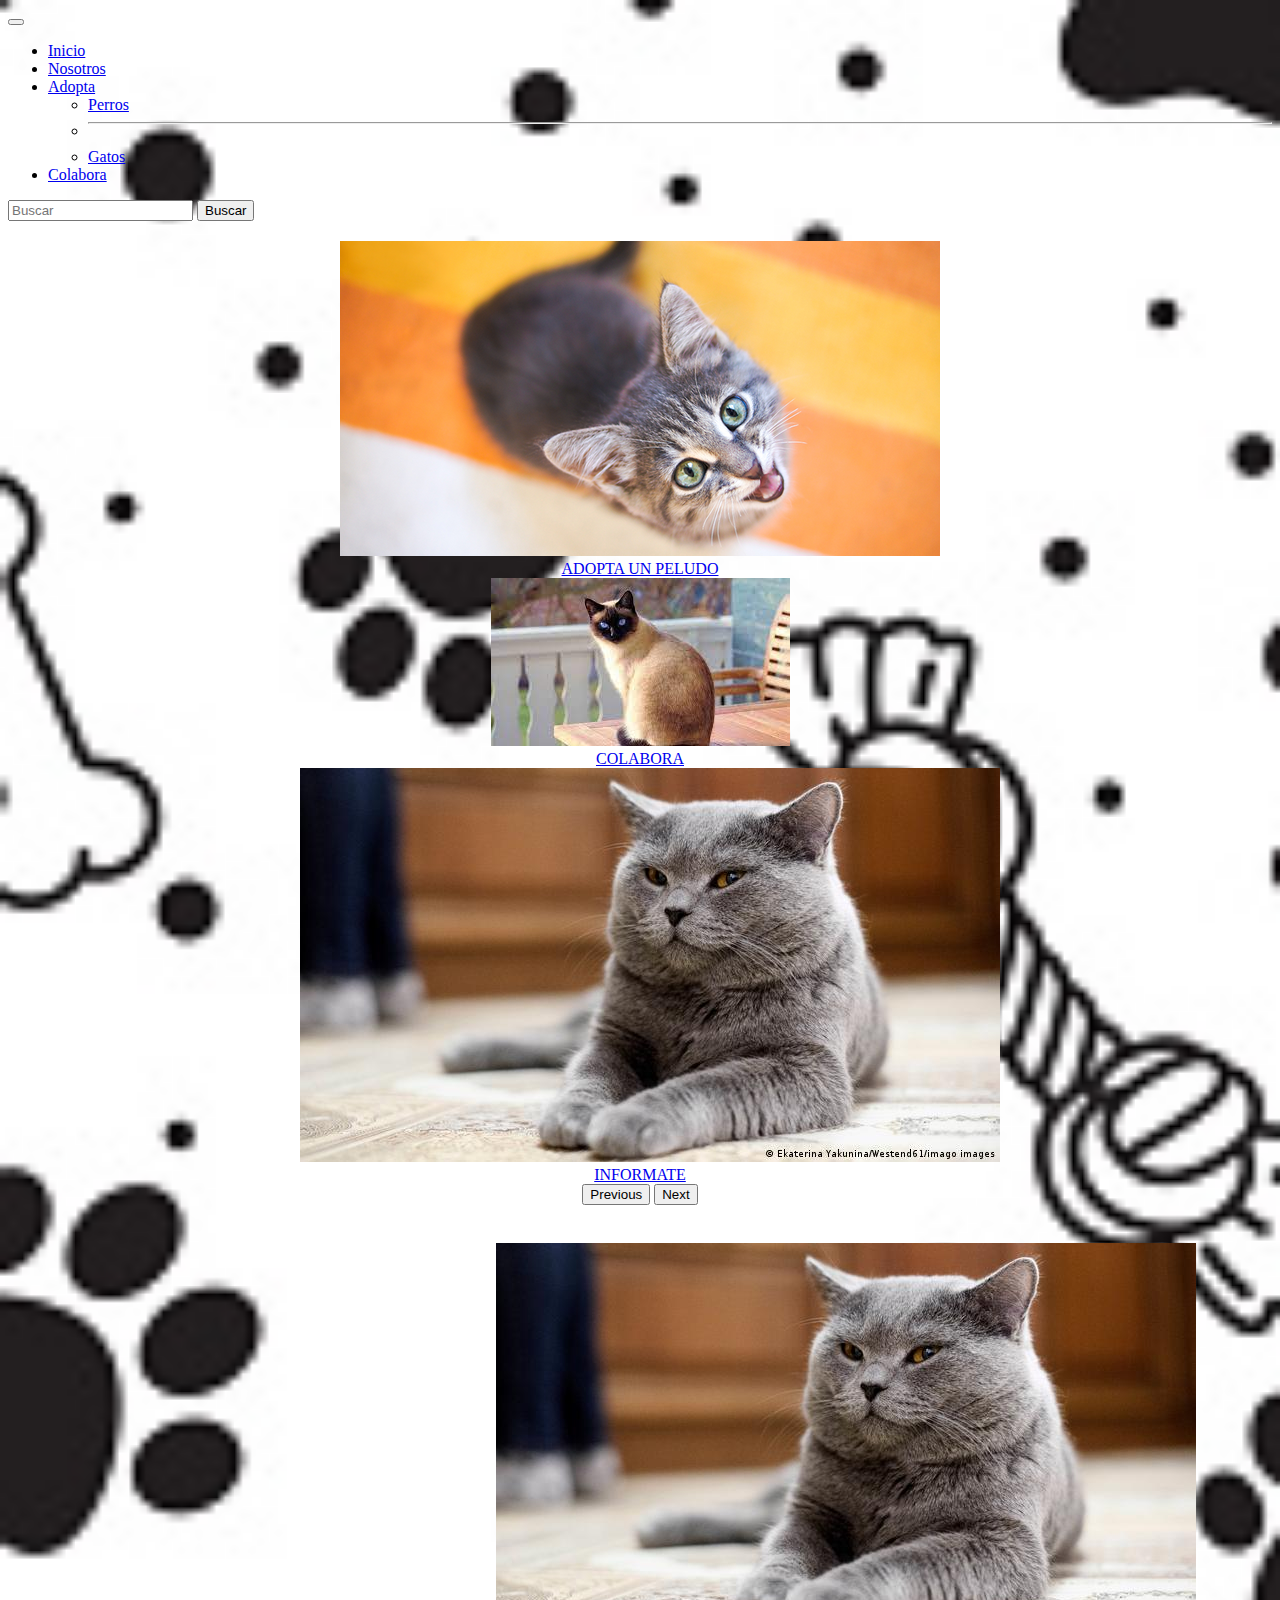
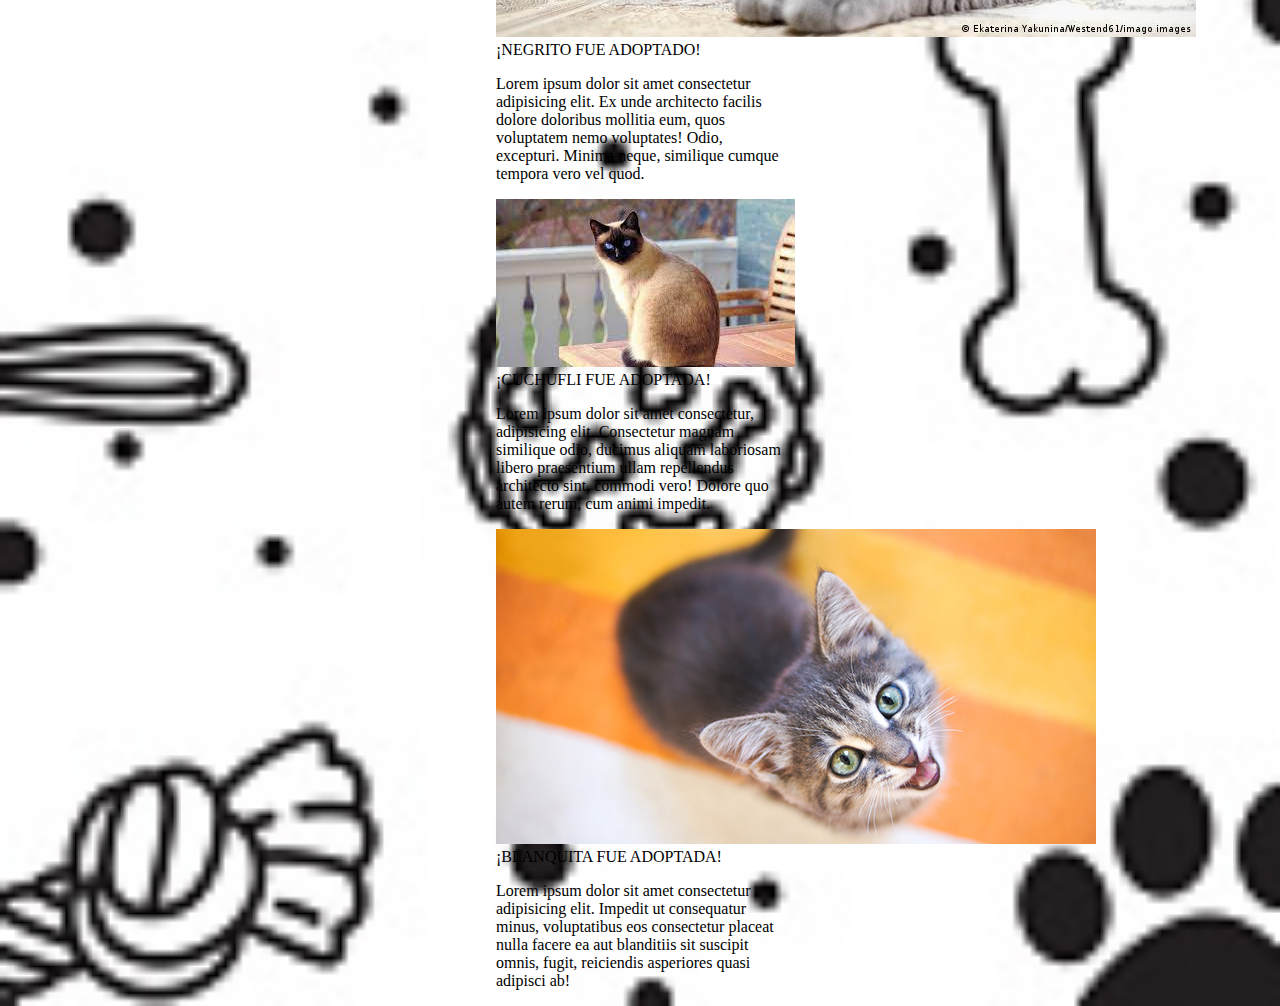
<file: index.html>
<!DOCTYPE html>
<html lang="en">

<head>
  <meta charset="UTF-8">
  <meta http-equiv="X-UA-Compatible" content="IE=edge">
  <meta name="viewport" content="width=device-width, initial-scale=1.0">
  <link rel="icon" href="img/favicon-16x16.png" type="image/x-icon">
  <link href="https://cdn.jsdelivr.net/npm/bootstrap@5.1.3/dist/css/bootstrap.min.css" rel="stylesheet"
    integrity="sha384-1BmE4kWBq78iYhFldvKuhfTAU6auU8tT94WrHftjDbrCEXSU1oBoqyl2QvZ6jIW3" crossorigin="anonymous">

</head>

<body style="background: url(img/Fondo.png); background-size: cover; background-repeat: repeat;">

  <nav class="navbar navbar-dark bg-dark navbar-expand-lg ">
    <div class="container-fluid">
      <a class="navbar-brand" href="#"></a>
      <button class="navbar-toggler" type="button" data-bs-toggle="collapse" data-bs-target="#navbarSupportedContent"
        aria-controls="navbarSupportedContent" aria-expanded="false" aria-label="Toggle navigation">
        <span class="navbar-toggler-icon"></span>
      </button>
      <div class="collapse navbar-collapse" id="navbarSupportedContent">
        <ul class="navbar-nav me-auto mb-2 mb-lg-0">
          <li class="nav-item">
            <a class="nav-link active" aria-current="page" href="index.html">Inicio</a>
          </li>
          <li class="nav-item">
            <a class="nav-link" href="#">Nosotros</a>
          </li>
          <li class="nav-item dropdown">
            <a class="nav-link dropdown-toggle" href="#" id="navbarDropdown" role="button" data-bs-toggle="dropdown"
              aria-expanded="false">
              Adopta
            </a>
            <ul class="dropdown-menu" aria-labelledby="navbarDropdown">
              <li><a class="dropdown-item" href="perro.html">Perros</a></li>
              <li>
                <hr class="dropdown-divider">
              </li>
              <li><a class="dropdown-item" href="gato.html">Gatos</a></li>
            </ul>
          </li>
          <li class="nav-item">
            <a class="nav-link " href="#"> Colabora</a>
          </li>
        </ul>
        <form class="d-flex">
          <input class="form-control me-2" type="search" placeholder="Buscar" aria-label="Search">
          <button class="btn btn-outline-success" type="submit">Buscar</button>
        </form>
      </div>
    </div>
  </nav>

  <div style=" width: 680px; margin: 0 auto; padding:20px; text-align:center">

    <div id="carouselExampleInterval" class="carousel slide" data-bs-ride="carousel">

      <div class="carousel-inner" style="border-radius: 50% 20% / 10% 40%;">
        <div class="carousel-item active" data-bs-interval="10000">
          <img src="/img/gato.png" class="d-block w-100" alt="...">
          <div class="carousel-caption d-none d-md-block">
          </div>
          <a class="btn btn-dark" href="/Adopta.html" role="button">ADOPTA UN PELUDO</a>
        </div>

        <div class="carousel-item" data-bs-interval="2000">
          <img src="/img/ginger.png" class="d-block w-100" alt="...">
          <div class="carousel-caption d-none d-md-block">

          </div>
          <a class="btn btn-dark" href="/Colabora.html" role="button">COLABORA</a>
        </div>

        <div class="carousel-item">
          <img src="/img/Lucifer.png" class="d-block w-100" alt="...">
          <div class="carousel-caption d-none d-md-block">

          </div>
          <a class="btn btn-dark" href="/Colabora.html" role="button">INFORMATE</a>
        </div>
      </div>

      <button class="carousel-control-prev" type="button" data-bs-target="#carouselExampleInterval"
        data-bs-slide="prev">
        <span class="carousel-control-prev-icon" aria-hidden="true"></span>
        <span class="visually-hidden">Previous</span>
      </button>
      <button class="carousel-control-next" type="button" data-bs-target="#carouselExampleInterval"
        data-bs-slide="next">
        <span class="carousel-control-next-icon" aria-hidden="true"></span>
        <span class="visually-hidden">Next</span>
      </button>
    </div>
  </div>

  <br>

  <div class="row">
    <div class="col-md-4">
      <div class="card text-white bg-dark mb-3" style="max-width: 18rem; margin: auto; width: auto;">
        <img src="img/Lucifer.png" class="card-img-top" alt="...">
        <div class="card-body">
          <div class="badge bg-primary text-wrap" style="width: 16rem; ">
            ¡NEGRITO FUE ADOPTADO!
          </div>
          <p class="card-text">Lorem ipsum dolor sit amet consectetur adipisicing elit. Ex unde architecto facilis
            dolore doloribus mollitia eum, quos voluptatem nemo voluptates! Odio, excepturi. Minima neque, similique
            cumque tempora vero vel quod.</p>
        </div>
      </div>
    </div>


    <div class="col-md-4">
      <div class="card text-white bg-dark mb-3" style="max-width: 18rem; margin: auto; width: auto; ">
        <img src="img/ginger.png" class="card-img-top" alt="...">
        <div class="card-body">
          <div class="badge bg-primary text-wrap" style="width: 16rem; ">
            ¡CUCHUFLI FUE ADOPTADA!
          </div>
          <p class="card-text">Lorem ipsum dolor sit amet consectetur, adipisicing elit. Consectetur magnam similique
            odio, ducimus aliquam laboriosam libero praesentium ullam repellendus architecto sint, commodi vero! Dolore
            quo autem rerum, cum animi impedit.</p>
        </div>
      </div>
    </div>

    <div class="col-md-4">
      <div class="card text-white bg-dark mb-3" style="max-width: 18rem;  margin: auto; width: auto;">
        <img src="img/gato.png" class="card-img-top" alt="...">
        <div class="card-body">
          <div class="badge bg-primary text-wrap" style="width: 16rem;">
            ¡BLANQUITA FUE ADOPTADA!
          </div>
          <p class="card-text">Lorem ipsum dolor sit amet consectetur adipisicing elit. Impedit ut consequatur minus,
            voluptatibus eos consectetur placeat nulla facere ea aut blanditiis sit suscipit omnis, fugit, reiciendis
            asperiores quasi adipisci ab!</p>
        </div>
      </div>
    </div>


  </div>


  <script src="https://cdn.jsdelivr.net/npm/bootstrap@5.1.3/dist/js/bootstrap.bundle.min.js"
    integrity="sha384-ka7Sk0Gln4gmtz2MlQnikT1wXgYsOg+OMhuP+IlRH9sENBO0LRn5q+8nbTov4+1p"
    crossorigin="anonymous"></script>
</body>

</html>
</file>
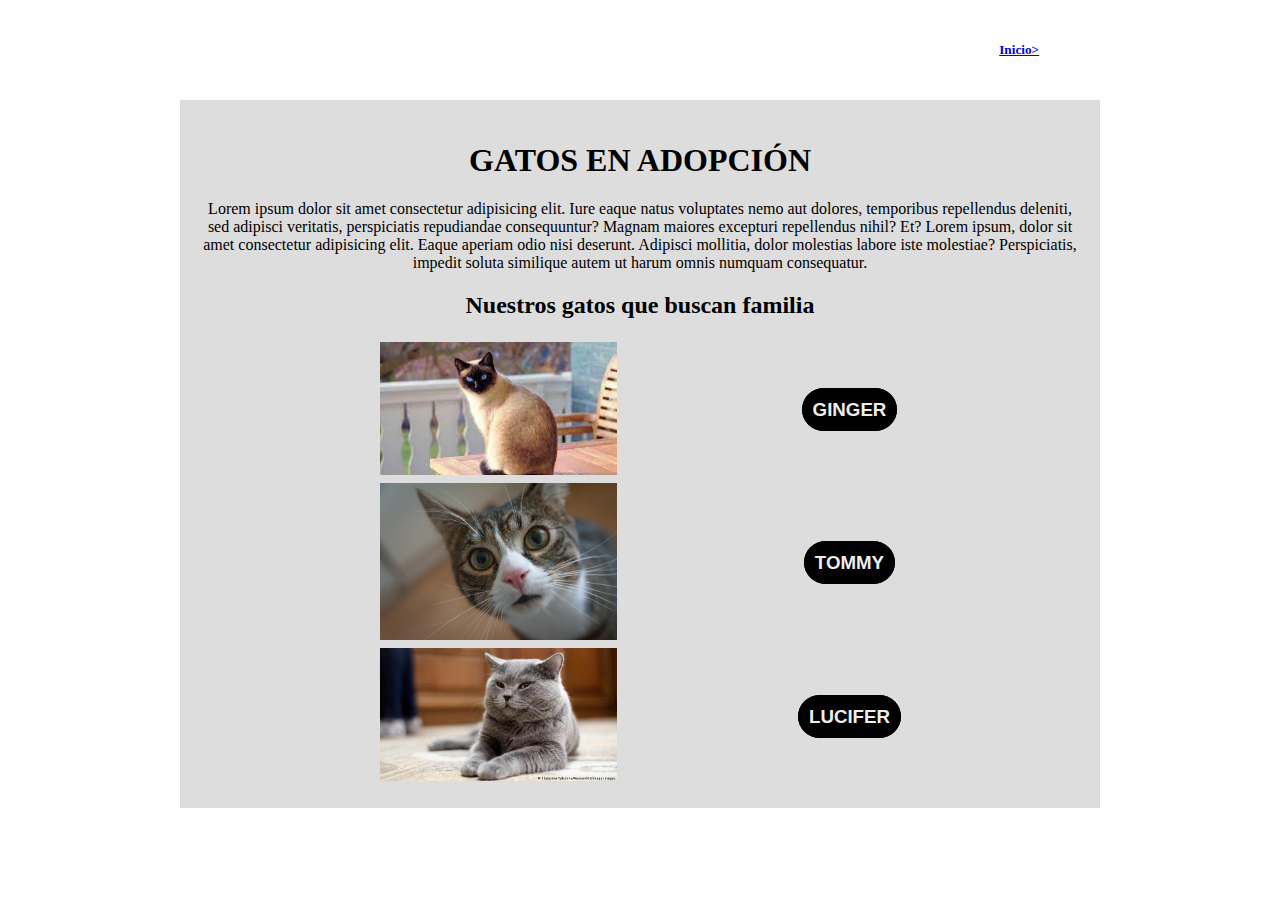
<file: gato.html>
<!DOCTYPE html>
<html lang="en">
<head>
    <meta charset="UTF-8">
    <meta http-equiv="X-UA-Compatible" content="IE=edge">
    <meta name="viewport" content="width=device-width, initial-scale=1.0">
    <link rel="icon" href="/img/favicon.ico"  type="image/x-icon">
    <style>.boton {
        border: 1px solid #000000; /*anchura, estilo y color borde*/
        padding: 10px; /*espacio alrededor texto*/
        background-color: #000000; /*color botón*/
        color: #eeeeee; /*color texto*/
        text-decoration: none; /*decoración texto*/
        text-transform: uppercase; /*capitalización texto*/
        font-family: 'Helvetica', sans-serif; /*tipografía texto*/
        border-radius: 50px; /*bordes redondos*/
        }
    </style> 
    <title>Gatos</title>
</head>
<body>
<h5 style="text-align: right; width: 80%; padding: 20px ;"><a href="/index.html">Inicio></a></h5>
<div style=" width: 880px; margin: 0 auto; background-color:#dddddd; padding:20px; text-align:center">
    <h1>
GATOS EN ADOPCIÓN
</h1>
<p> Lorem ipsum dolor sit amet consectetur adipisicing elit. 
    Iure eaque natus voluptates nemo aut dolores, temporibus repellendus deleniti, 
    sed adipisci veritatis, perspiciatis repudiandae consequuntur? 
    Magnam maiores excepturi repellendus nihil? Et? Lorem ipsum, dolor sit amet consectetur adipisicing elit. Eaque aperiam odio nisi deserunt. 
    Adipisci mollitia, dolor molestias labore iste molestiae? Perspiciatis, impedit soluta similique autem ut harum omnis numquam consequatur.

</p> 

<h2>
    Nuestros gatos que buscan familia
</h2>

<table style="width: 80%;">
    <tbody>
        <tr>
            <th><img src="/img/ginger.png" alt="foto de ginger"></th>
            <th><h3><a class="boton" href="gatos/ginger.html" target="_self">Ginger</a></th></h3>           
        </tr>
        <tr>
            <th><img src="/img/Tommy.png" alt="Foto de Tommy"></th>
            <th><h3><a class="boton" href="/gatos/tommy.html" target="_self">Tommy</a></th></h3>
        </tr>
        <tr>
            <th><img src="/img/Lucifer.png" alt="Foto de Lucifer"></th>
            <th><h3><a class="boton" href="/gatos/lucifer.html" target="_self">Lucifer</a></th></h3>
        </tr>
    </tbody>
</table>
<style>
    img { 
        width: 40%;
    }
</style>
</div>
</body>
</html>
</file>
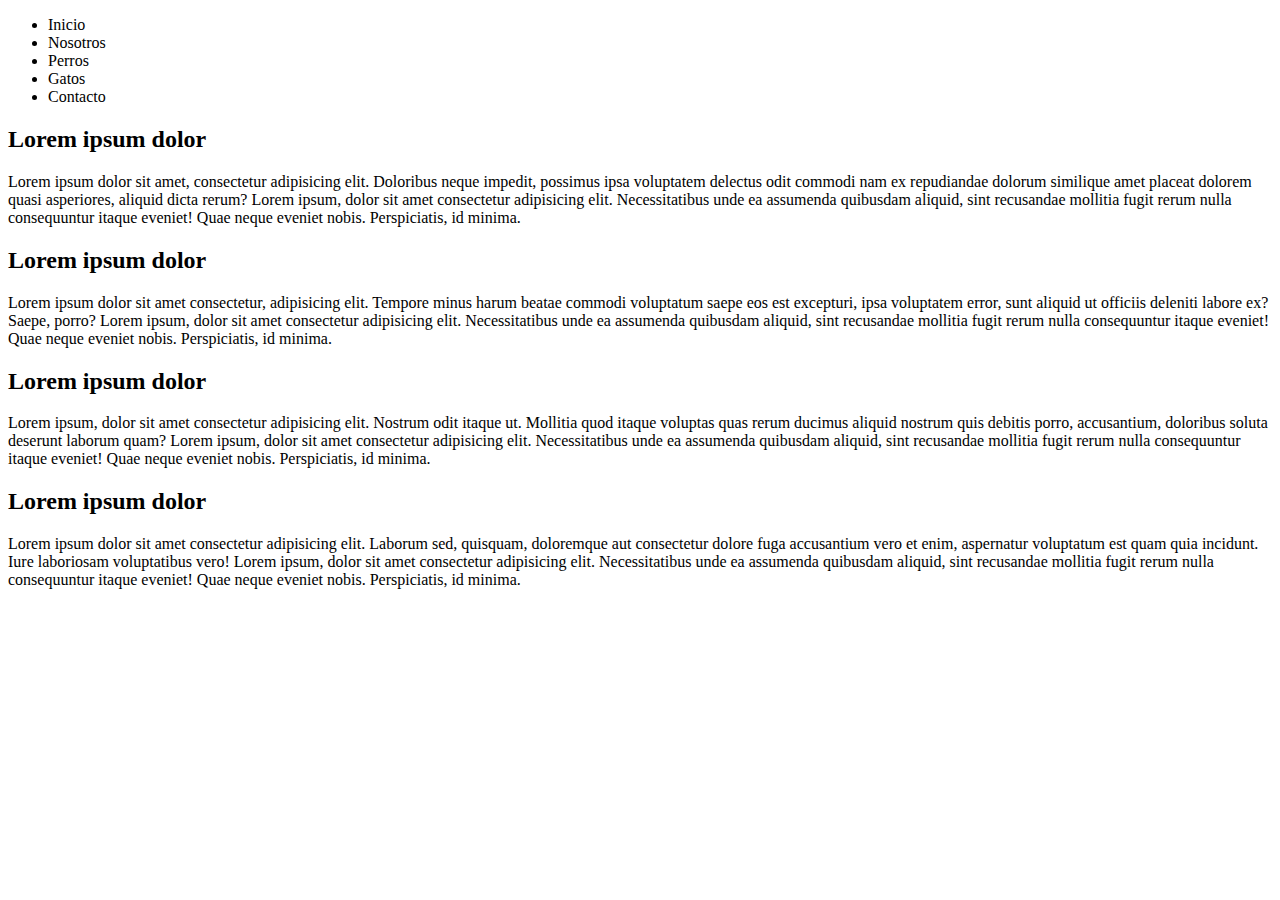
<file: menu.html>
<!DOCTYPE html>
<html lang="en">
<head>
    <meta charset="UTF-8">
    <meta http-equiv="X-UA-Compatible" content="IE=edge">
    <meta name="viewport" content="width=device-width, initial-scale=1.0">
    <link rel="stylesheet" href="/css/style.css">
    <title>clase 5</title>
</head>
<body>
    <div class="separador">
        <ul class="lista" >
            <li>Inicio</li>
            <li>Nosotros</li>
            <li>Perros</li>
            <li>Gatos</li>
            <li>Contacto</li>
        </ul>
        <div class="caja" >
            <div class=" margen celeste" >
                <h2>Lorem ipsum dolor </h2>
                <P>Lorem ipsum dolor sit amet, consectetur adipisicing elit. Doloribus neque impedit, possimus ipsa voluptatem delectus odit commodi nam ex repudiandae dolorum similique amet placeat dolorem quasi asperiores, aliquid dicta rerum? Lorem ipsum, dolor sit amet consectetur adipisicing elit. Necessitatibus unde ea assumenda quibusdam aliquid, sint recusandae mollitia fugit rerum nulla consequuntur itaque eveniet! Quae neque eveniet nobis. Perspiciatis, id minima.</P>
            </div>
            <div class=" margen amarillo">
                <h2>Lorem ipsum dolor </h2>
                <P>Lorem ipsum dolor sit amet consectetur, adipisicing elit. Tempore minus harum beatae commodi voluptatum saepe eos est excepturi, ipsa voluptatem error, sunt aliquid ut officiis deleniti labore ex? Saepe, porro? Lorem ipsum, dolor sit amet consectetur adipisicing elit. Necessitatibus unde ea assumenda quibusdam aliquid, sint recusandae mollitia fugit rerum nulla consequuntur itaque eveniet! Quae neque eveniet nobis. Perspiciatis, id minima.</P>
            </div>
            <div class="margen naranja">
                <h2>Lorem ipsum dolor </h2>
                <P>Lorem ipsum, dolor sit amet consectetur adipisicing elit. Nostrum odit itaque ut. Mollitia quod itaque voluptas quas rerum ducimus aliquid nostrum quis debitis porro, accusantium, doloribus soluta deserunt laborum quam? Lorem ipsum, dolor sit amet consectetur adipisicing elit. Necessitatibus unde ea assumenda quibusdam aliquid, sint recusandae mollitia fugit rerum nulla consequuntur itaque eveniet! Quae neque eveniet nobis. Perspiciatis, id minima.</P>
            </div>
            <div class="margen rojo">
                <h2>Lorem ipsum dolor </h2>
                <P>Lorem ipsum dolor sit amet consectetur adipisicing elit. Laborum sed, quisquam, doloremque aut consectetur dolore fuga accusantium vero et enim, aspernatur voluptatum est quam quia incidunt. Iure laboriosam voluptatibus vero! Lorem ipsum, dolor sit amet consectetur adipisicing elit. Necessitatibus unde ea assumenda quibusdam aliquid, sint recusandae mollitia fugit rerum nulla consequuntur itaque eveniet! Quae neque eveniet nobis. Perspiciatis, id minima.</P>
            </div>
        </div>
    </div>
</body>
</html>
</file>
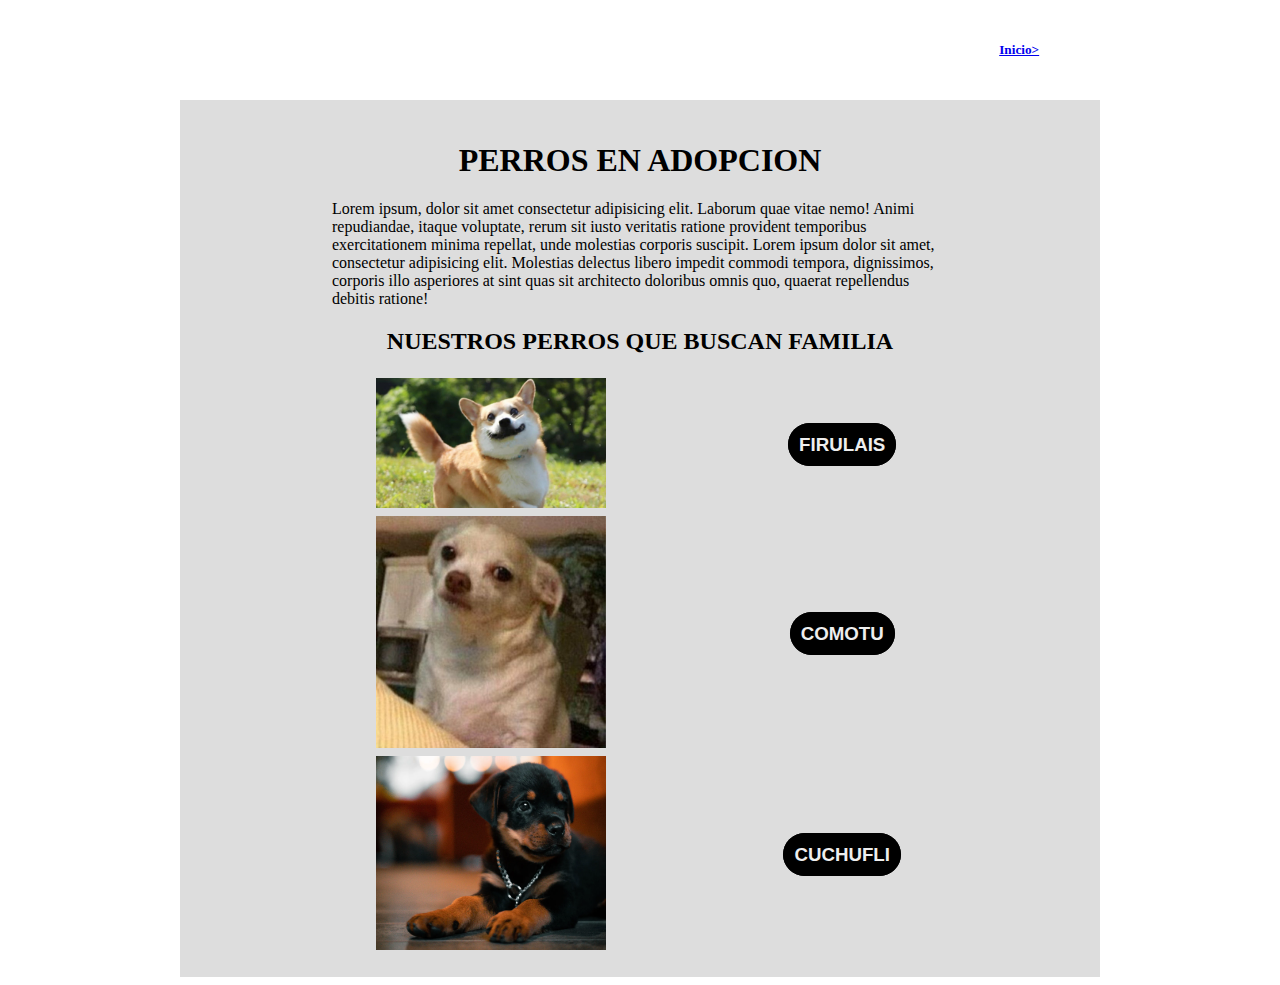
<file: perro.html>
<!DOCTYPE html>
<html lang="en">
<head>
    <meta charset="UTF-8">
    <meta http-everame="viewport" content="width=device-width, initial-scale=1.0">
    <link rel="icon" href="img/favicon-16x16.png" type="image/x-icon">
    <style>.boton {
        border: 1px solid #000000; /*anchura, estilo y color borde*/
        padding: 10px; /*espacio alrededor texto*/
        background-color: #000000; /*color botón*/
        color: #eeeeee; /*color texto*/
        text-decoration: none; /*decoración texto*/
        text-transform: uppercase; /*capitalización texto*/
        font-family: 'Helvetica', sans-serif; /*tipografía texto*/
        border-radius: 50px; /*bordes redondos*/
        }
    </style>
    <title>Perros</title>
        
</head>
   
    <body>
        <h5 style="text-align: right; width: 80%; padding: 20px ;"><a href="/index.html">Inicio></a></h5>
        <div style=" width: 880px; margin: 0 auto; background-color:#dddddd; padding:20px; text-align:center">

        <h1 class="titulo">
            PERROS EN ADOPCION
        </h1>
        

        <P class="parrafo"> Lorem ipsum, dolor sit amet consectetur adipisicing elit. Laborum quae vitae nemo! Animi repudiandae, itaque voluptate, rerum sit iusto veritatis ratione provident temporibus exercitationem minima repellat, unde molestias corporis suscipit. Lorem ipsum dolor sit amet, consectetur adipisicing elit. Molestias delectus libero impedit commodi tempora, dignissimos, corporis illo asperiores at sint quas sit architecto doloribus omnis quo, quaerat repellendus debitis ratione!</P>
       
        <h2 class="titulo2">
            NUESTROS PERROS QUE BUSCAN FAMILIA 
        </h2>    
        
        <table style="width: 80%;">
            <tbody>
                <tr>
                    <th><img src="img/perrito.jpg"alt="Firulais"></th>
                    <th><h3><a class="boton" href="perros/firulais.html" target="_self">Firulais</a></h3></th>
                </tr>
                <tr>
                    <th><img src="img/perrito3.jpg"alt="Comotu"></th>
                    <th><h3><a class="boton" href="perros/comotu.html" target="_self"> Comotu</a></h3></th>
                </tr>

                <tr>
                    <th><img src="img/cuchufli.png"alt="cuchufli"></th>
                    <th><h3><a class="boton" href="perros/cuchufli.html" target="_self"> Cuchufli</a></h3></th>
                </tr>
            </tbody>
            </table>
            <style>
                img {
                    width: 40%;
                    height: 10%;
                }
                .titulo {
                    text-align: center;
                }
                    .titulo2 {
                    text-align: center;
                }
                .parrafo, ul {
                    text-align: left;
                    width: 70%;
                    margin: auto auto;
                }
            </style>
            </div>
    </body>     
</html>
</file>
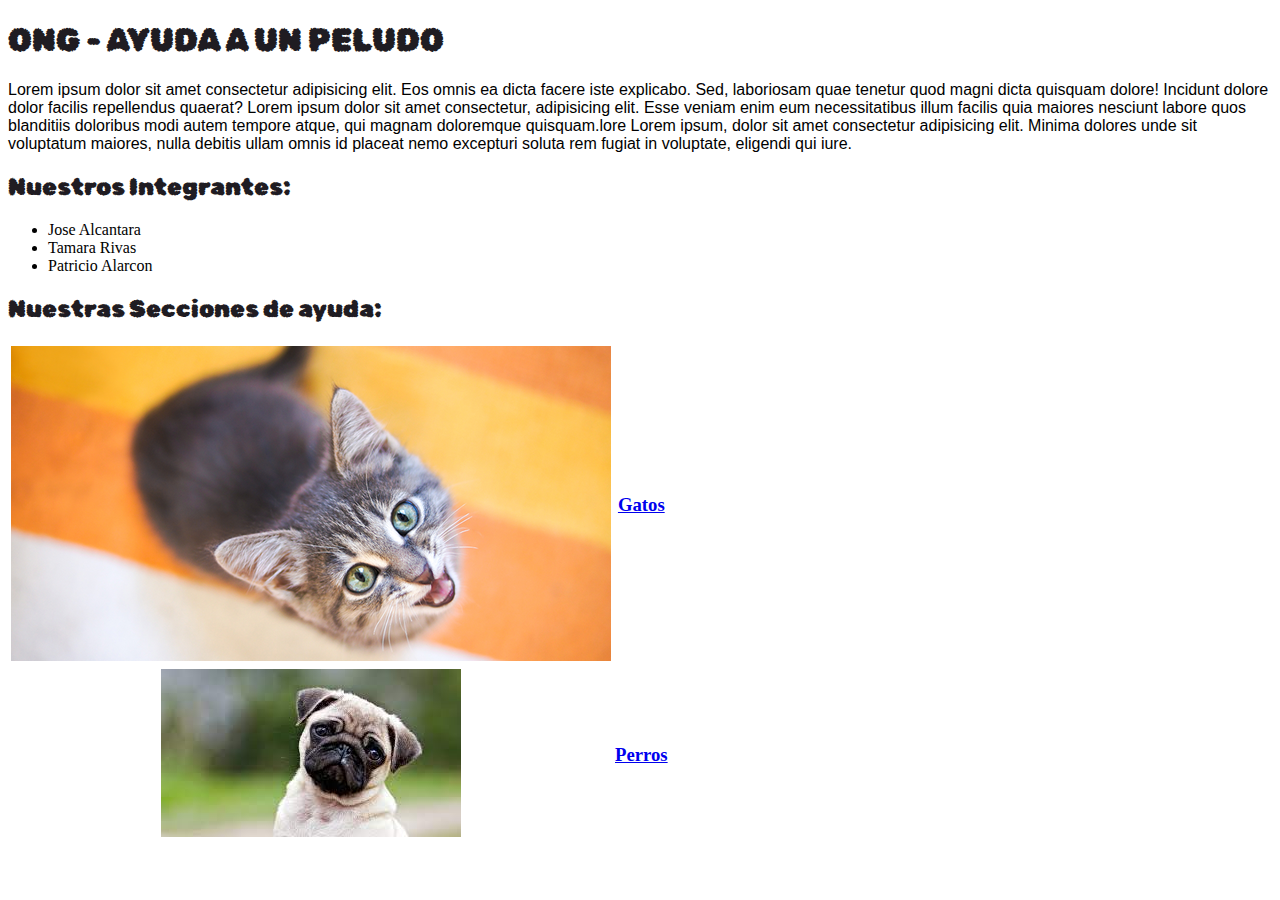
<file: testbootstrap.html>
<!DOCTYPE html>
<html lang="en">
<head>
    <meta charset="UTF-8">
    <meta http-equiv="X-UA-Compatible" content="IE=edge">
    <meta name="viewport" content="width=device-width, initial-scale=1.0">
    <link rel="icon" href="img/favicon-16x16.png" type="image/x-icon">
    <link rel="stylesheet" href="/css/style.css">
    <title>Adopcion de animales</title>
    <link href="https://cdn.jsdelivr.net/npm/bootstrap@5.1.3/dist/css/bootstrap.min.css" rel="stylesheet" integrity="sha384-1BmE4kWBq78iYhFldvKuhfTAU6auU8tT94WrHftjDbrCEXSU1oBoqyl2QvZ6jIW3" crossorigin="anonymous">
    <script src="https://cdn.jsdelivr.net/npm/bootstrap@5.1.3/dist/js/bootstrap.bundle.min.js" integrity="sha384-ka7Sk0Gln4gmtz2MlQnikT1wXgYsOg+OMhuP+IlRH9sENBO0LRn5q+8nbTov4+1p" crossorigin="anonymous"></script>
</head>
<body>
<div class="contenido">

<h1 class="titulo">ONG - AYUDA A UN PELUDO</h1>
<p class="parrafo">Lorem ipsum dolor sit amet consectetur adipisicing elit. Eos omnis ea dicta facere iste explicabo. Sed, laboriosam quae tenetur quod magni dicta quisquam dolore! Incidunt dolore dolor facilis repellendus quaerat? Lorem ipsum dolor sit amet consectetur, adipisicing elit. Esse veniam enim eum necessitatibus illum facilis quia maiores nesciunt labore quos blanditiis doloribus modi autem tempore atque, qui magnam doloremque quisquam.lore Lorem ipsum, dolor sit amet consectetur adipisicing elit. Minima dolores unde sit voluptatum maiores, nulla debitis ullam omnis id placeat nemo excepturi soluta rem fugiat in voluptate, eligendi qui iure.</p>
<h2 class="titulo">Nuestros Integrantes:</h2>

<ul>
    <li>Jose Alcantara</li>
    <li>Tamara Rivas</li>
    <li>Patricio Alarcon</li>
</ul>

<h2 class="titulo">Nuestras Secciones de ayuda:</h2>
<table>
<tbody>
    <tr>
        <th><img src="/img/gato.png"alt="foto de gato"></th>
        <th><h3><a class="boton" href="/gato.html" target="_self">Gatos</a></h3></th>
    </tr>
    <tr>
        <th><img src="/img/perro.png"alt="foto de perro"></th>
        <th><h3><a class= "boton" href="/perro.html" target="_self">Perros</a></h3></th>
    </tr>
</tbody>
</table>
</div>
<script src="https://cdn.jsdelivr.net/npm/@popperjs/core@2.10.2/dist/umd/popper.min.js" integrity="sha384-7+zCNj/IqJ95wo16oMtfsKbZ9ccEh31eOz1HGyDuCQ6wgnyJNSYdrPa03rtR1zdB" crossorigin="anonymous"></script>
<script src="https://cdn.jsdelivr.net/npm/bootstrap@5.1.3/dist/js/bootstrap.min.js" integrity="sha384-QJHtvGhmr9XOIpI6YVutG+2QOK9T+ZnN4kzFN1RtK3zEFEIsxhlmWl5/YESvpZ13" crossorigin="anonymous"></script>
</body>
</html>
</file>
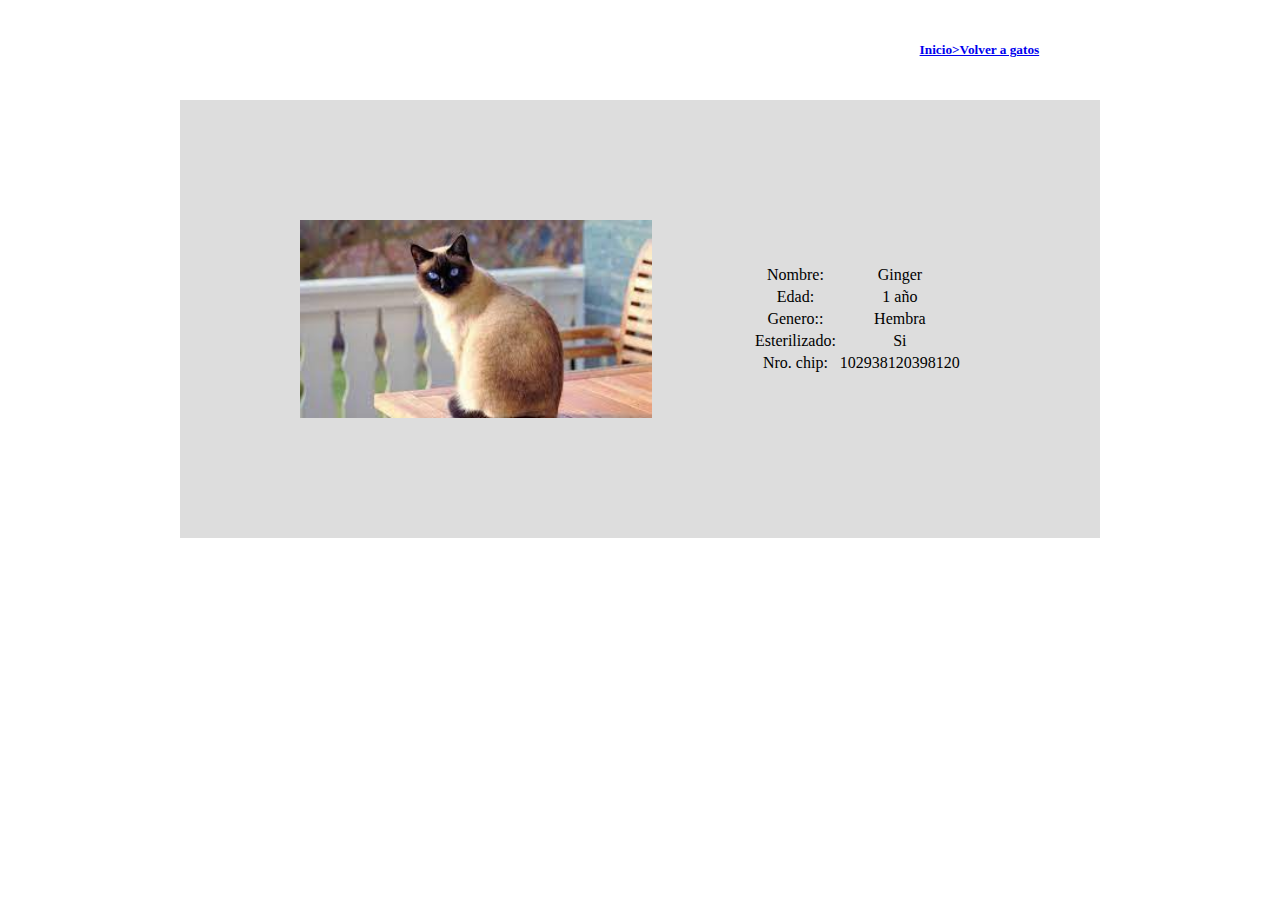
<file: gatos/ginger.html>
<!DOCTYPE html>
<html lang="en">
<head>
    <meta charset="UTF-8">
    <meta http-equiv="X-UA-Compatible" content="IE=edge">
    <meta name="viewport" content="width=device-width, initial-scale=1.0">
    <title>Gatos</title>
</head>
<body>
<h5 style="text-align: right; width: 80%; padding: 20px ;"><a href="/gato.html">Inicio>Volver a gatos</a></h5>
<div style="width: 880px; margin: 0 auto; background-color:#dddddd; padding:20px; text-align:center ; display:flex; align-items: center;">
<img style="padding: 100px;" src="/img/ginger.png" alt="foto cuchufli">
<table style=" align-items: right;">
    <tbody>
        <tr>
            <td>Nombre:</td>
            <td>Ginger</td>
        </tr>
        <tr>
            <td>Edad:</td>
            <td>1 año</td>
        </tr>
        <tr>
            <td>Genero::</td>
            <td>Hembra</td>
        </tr>
        <tr>
            <td>Esterilizado:</td>
            <td>Si</td>
        </tr>   
        <tr>
            <td>Nro. chip:</td>
            <td>102938120398120</td>
        </tr>   
    </tbody>
</table>
<style>
    img { 
        width: 40%;
    }
</style>
</div>
</body>
</html>
</file>
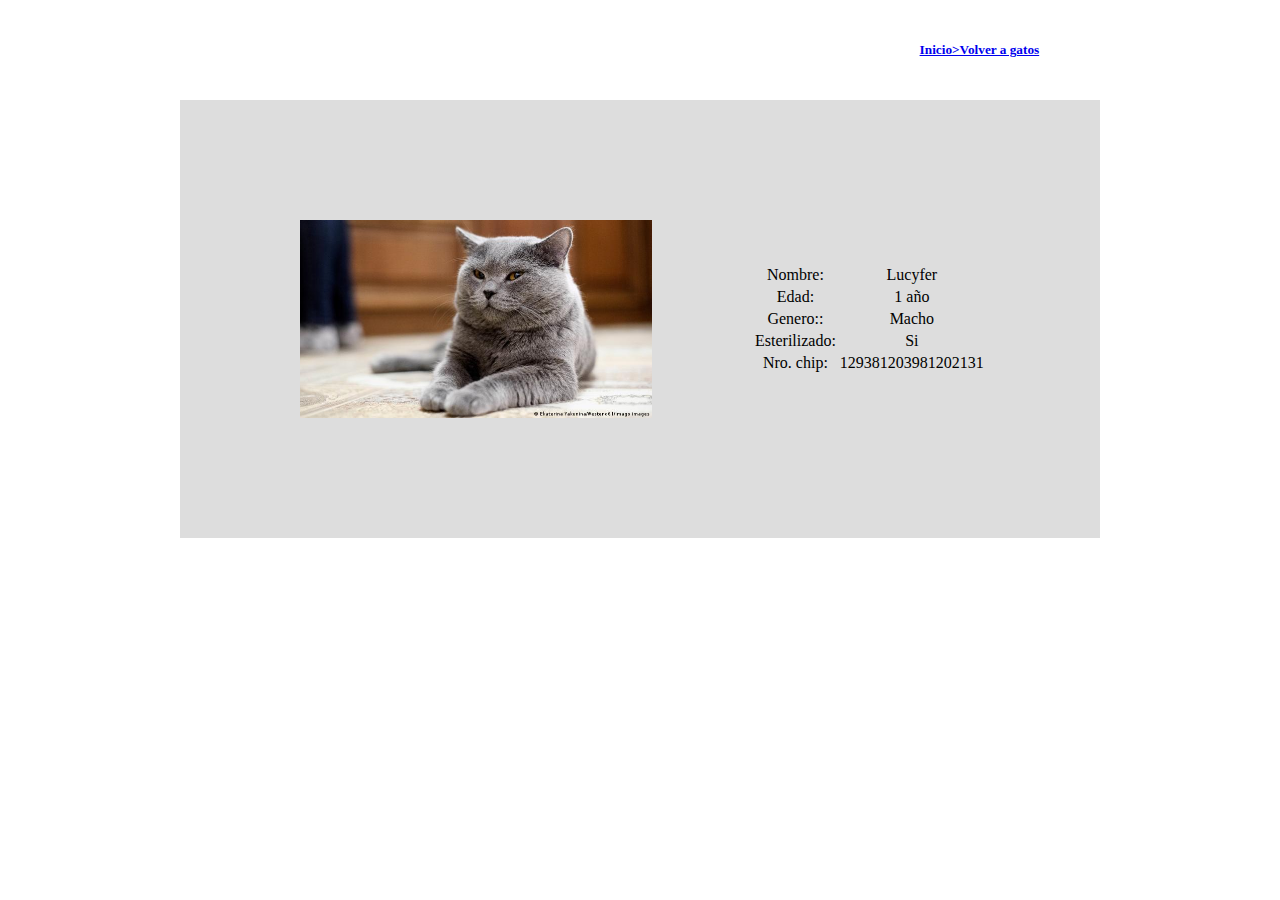
<file: gatos/lucifer.html>
<!DOCTYPE html>
<html lang="en">
<head>
    <meta charset="UTF-8">
    <meta http-equiv="X-UA-Compatible" content="IE=edge">
    <meta name="viewport" content="width=device-width, initial-scale=1.0">
    <title>Gatos</title>
</head>
<body>
<h5 style="text-align: right; width: 80%; padding: 20px ;"><a href="/gato.html">Inicio>Volver a gatos</a></h5>
<div style="width: 880px; margin: 0 auto; background-color:#dddddd; padding:20px; text-align:center ; display:flex; align-items: center;">
<img style="padding: 100px;" src="/img/Lucifer.png" alt="foto cuchufli">
<table style=" align-items: right;">
    <tbody>
        <tr>
            <td>Nombre:</td>
            <td>Lucyfer</td>
        </tr>
        <tr>
            <td>Edad:</td>
            <td>1 año</td>
        </tr>
        <tr>
            <td>Genero::</td>
            <td>Macho</td>
        </tr>
        <tr>
            <td>Esterilizado:</td>
            <td>Si</td>
        </tr>   
        <tr>
            <td>Nro. chip:</td>
            <td>129381203981202131</td>
        </tr>   
    </tbody>
</table>
<style>
    img { 
        width: 40%;
    }
</style>
</div>
</body>
</html>
</file>
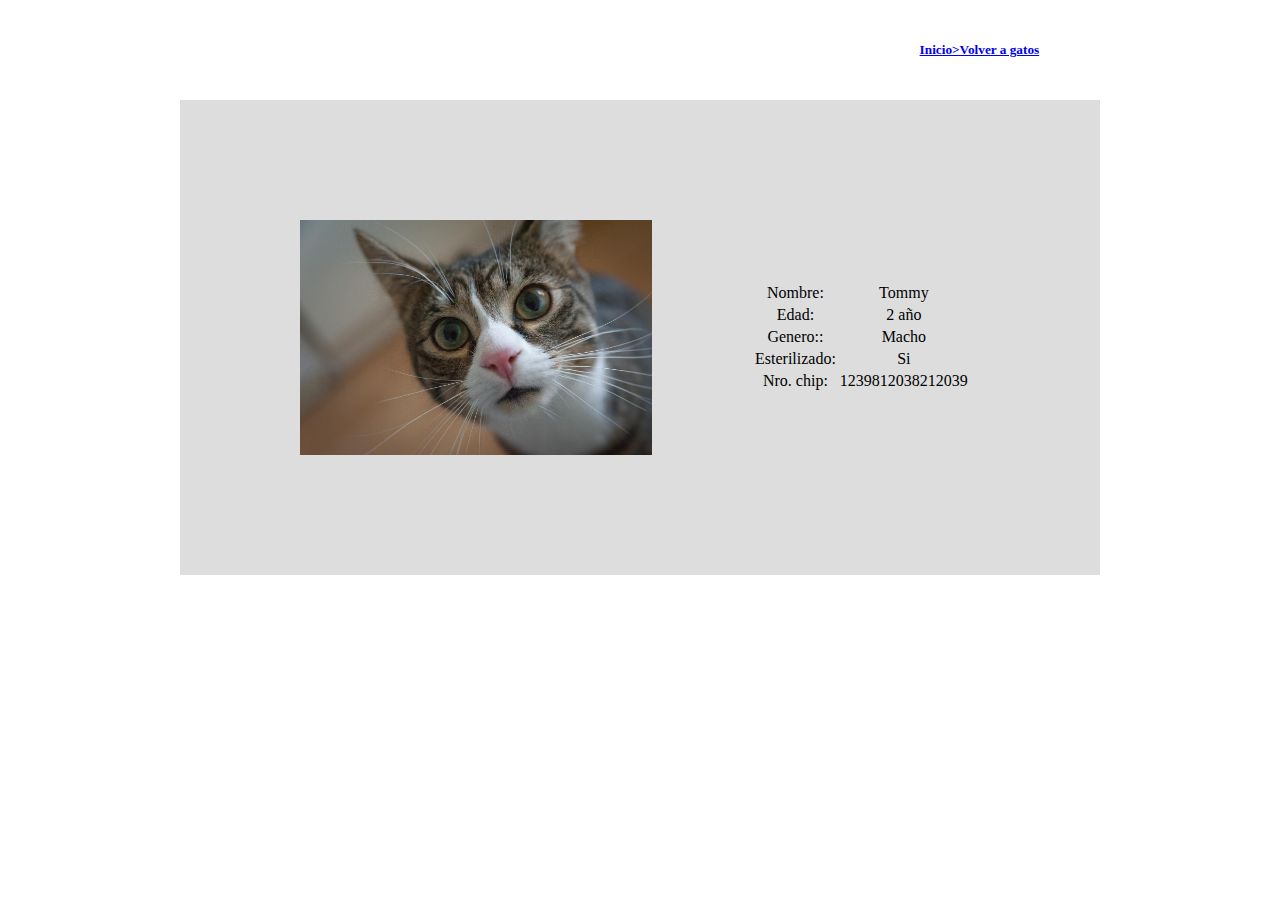
<file: gatos/tommy.html>
<!DOCTYPE html>
<html lang="en">
<head>
    <meta charset="UTF-8">
    <meta http-equiv="X-UA-Compatible" content="IE=edge">
    <meta name="viewport" content="width=device-width, initial-scale=1.0">
    <title>Gatos</title>
</head>
<body>
<h5 style="text-align: right; width: 80%; padding: 20px ;"><a href="/gato.html">Inicio>Volver a gatos</a></h5>
<div style="width: 880px; margin: 0 auto; background-color:#dddddd; padding:20px; text-align:center ; display:flex; align-items: center;">
<img style="padding: 100px;" src="/img/Tommy.png" alt="foto cuchufli">
<table style=" align-items: right;">
    <tbody>
        <tr>
            <td>Nombre:</td>
            <td>Tommy</td>
        </tr>
        <tr>
            <td>Edad:</td>
            <td>2 año</td>
        </tr>
        <tr>
            <td>Genero::</td>
            <td>Macho</td>
        </tr>
        <tr>
            <td>Esterilizado:</td>
            <td>Si</td>
        </tr>   
        <tr>
            <td>Nro. chip:</td>
            <td>1239812038212039</td>
        </tr>   
    </tbody>
</table>
<style>
    img { 
        width: 40%;
    }
</style>
</div>
</body>
</html>
</file>
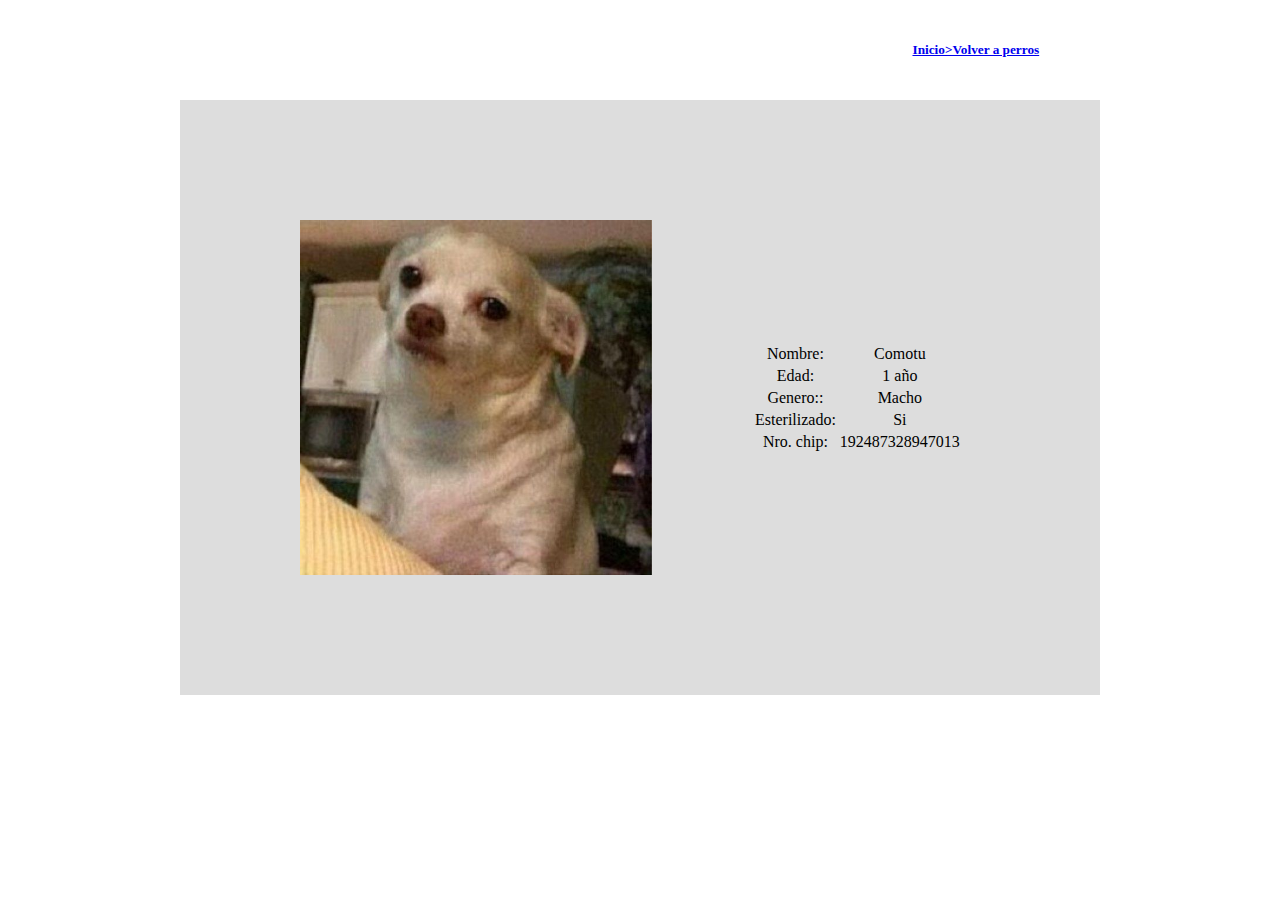
<file: perros/comotu.html>
<!DOCTYPE html>
<html lang="en">
<head>
    <meta charset="UTF-8">
    <meta http-equiv="X-UA-Compatible" content="IE=edge">
    <meta name="viewport" content="width=device-width, initial-scale=1.0">
    <link rel="icon" href="img/favicon-16x16.png" type="image/x-icon">
    <title>Perros</title>
</head>
<body>
<h5 style="text-align: right; width: 80%; padding: 20px ;"><a href="/perro.html">Inicio>Volver a perros</a></h5>
<div style="width: 880px; margin: 0 auto; background-color:#dddddd; padding:20px; text-align:center ; display:flex; align-items: center;">
<img style="padding: 100px;" src="/img/perrito3.jpg" alt="foto cuchufli">
<table style=" align-items: right;">
    <tbody>
        <tr>
            <td>Nombre:</td>
            <td>Comotu</td>
        </tr>
        <tr>
            <td>Edad:</td>
            <td>1 año</td>
        </tr>
        <tr>
            <td>Genero::</td>
            <td>Macho</td>
        </tr>
        <tr>
            <td>Esterilizado:</td>
            <td>Si</td>
        </tr>   
        <tr>
            <td>Nro. chip:</td>
            <td>192487328947013</td>
        </tr>   
    </tbody>
</table>
<style>
    img { 
        width: 40%;
    }
</style>
</div>
</body>
</html>
</file>
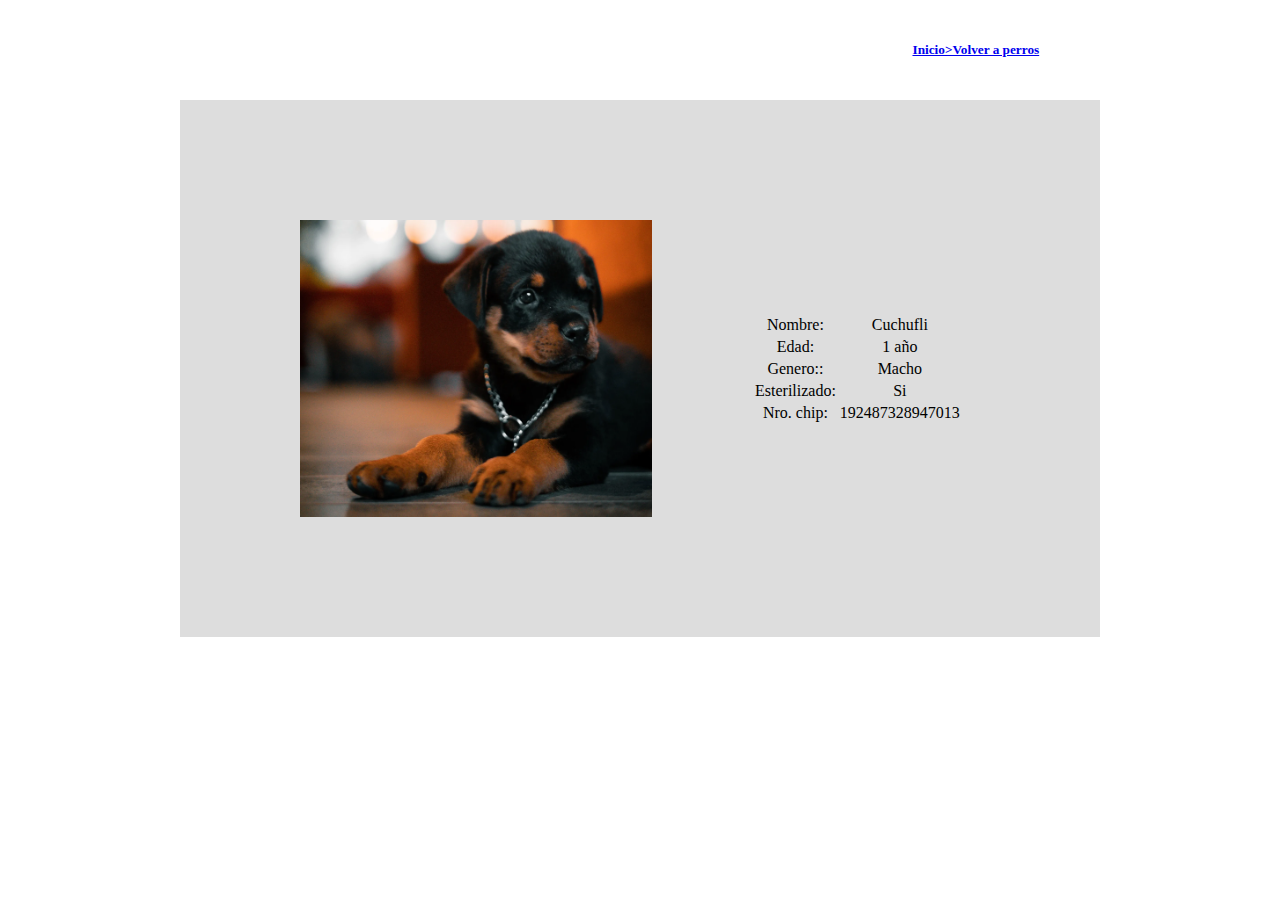
<file: perros/cuchufli.html>
<!DOCTYPE html>
<html lang="en">
<head>
    <meta charset="UTF-8">
    <meta http-equiv="X-UA-Compatible" content="IE=edge">
    <meta name="viewport" content="width=device-width, initial-scale=1.0">
    <link rel="icon" href="img/favicon-16x16.png" type="image/x-icon">
    <title>Perros</title>
</head>
<body>
<h5 style="text-align: right; width: 80%; padding: 20px ;"><a href="/perro.html">Inicio>Volver a perros</a></h5>
<div style="width: 880px; margin: 0 auto; background-color:#dddddd; padding:20px; text-align:center ; display:flex; align-items: center;">
<img style="padding: 100px;" src="/img/cuchufli.png" alt="foto cuchufli">
<table style=" align-items: right;">
    <tbody>
        <tr>
            <td>Nombre:</td>
            <td>Cuchufli</td>
        </tr>
        <tr>
            <td>Edad:</td>
            <td>1 año</td>
        </tr>
        <tr>
            <td>Genero::</td>
            <td>Macho</td>
        </tr>
        <tr>
            <td>Esterilizado:</td>
            <td>Si</td>
        </tr>   
        <tr>
            <td>Nro. chip:</td>
            <td>192487328947013</td>
        </tr>   
    </tbody>
</table>
<style>
    img { 
        width: 40%;
    }
</style>
</div>
</body>
</html>
</file>
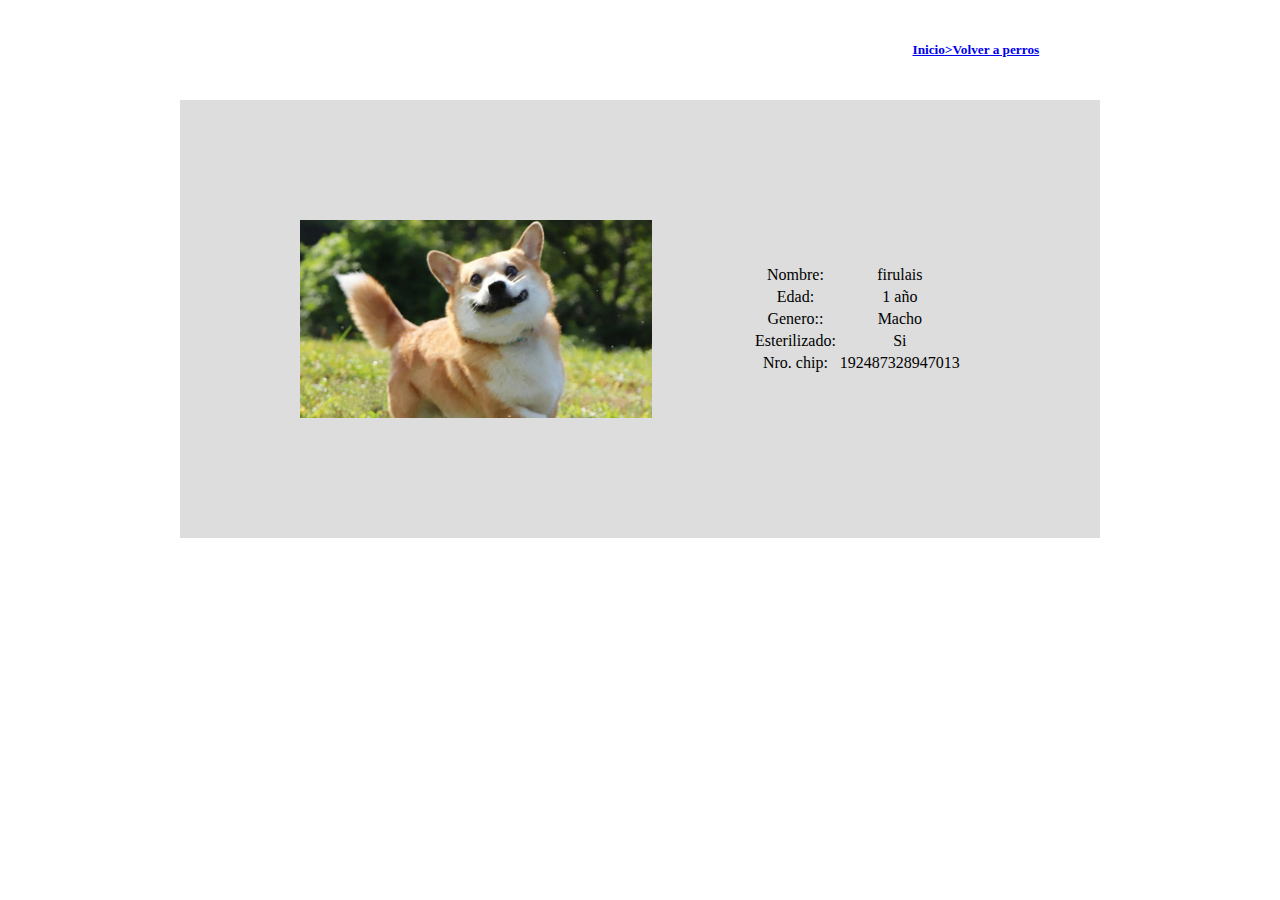
<file: perros/firulais.html>
<!DOCTYPE html>
<html lang="en">
<head>
    <meta charset="UTF-8">
    <meta http-equiv="X-UA-Compatible" content="IE=edge">
    <meta name="viewport" content="width=device-width, initial-scale=1.0">
    <link rel="icon" href="img/favicon-16x16.png" type="image/x-icon">
    <title>Perros</title>
</head>
<body>
<h5 style="text-align: right; width: 80%; padding: 20px ;"><a href="/perro.html">Inicio>Volver a perros</a></h5>
<div style="width: 880px; margin: 0 auto; background-color:#dddddd; padding:20px; text-align:center ; display:flex; align-items: center;">
<img style="padding: 100px;" src="/img/perrito.jpg" alt="foto cuchufli">
<table style=" align-items: right;">
    <tbody>
        <tr>
            <td>Nombre:</td>
            <td>firulais</td>
        </tr>
        <tr>
            <td>Edad:</td>
            <td>1 año</td>
        </tr>
        <tr>
            <td>Genero::</td>
            <td>Macho</td>
        </tr>
        <tr>
            <td>Esterilizado:</td>
            <td>Si</td>
        </tr>   
        <tr>
            <td>Nro. chip:</td>
            <td>192487328947013</td>
        </tr>   
    </tbody>
</table>
<style>
    img { 
        width: 40%;
    }
</style>
</div>
</body>
</html>
</file>
<file: css/style.css>
@import url('https://fonts.googleapis.com/css2?family=Grape+Nuts&family=Rubik+Bubbles&display=swap');
.titulo {
    font-family: 'Rubik Bubbles', cursive;
    color: rgb(31, 28, 34);
    font-weight: 100;
}

.parrafo {
    font-family:sans-serif;
}

.titulo-imagen {
    font-weight: bold;
    color: rgb(255, 255, 255);
}
</file>
